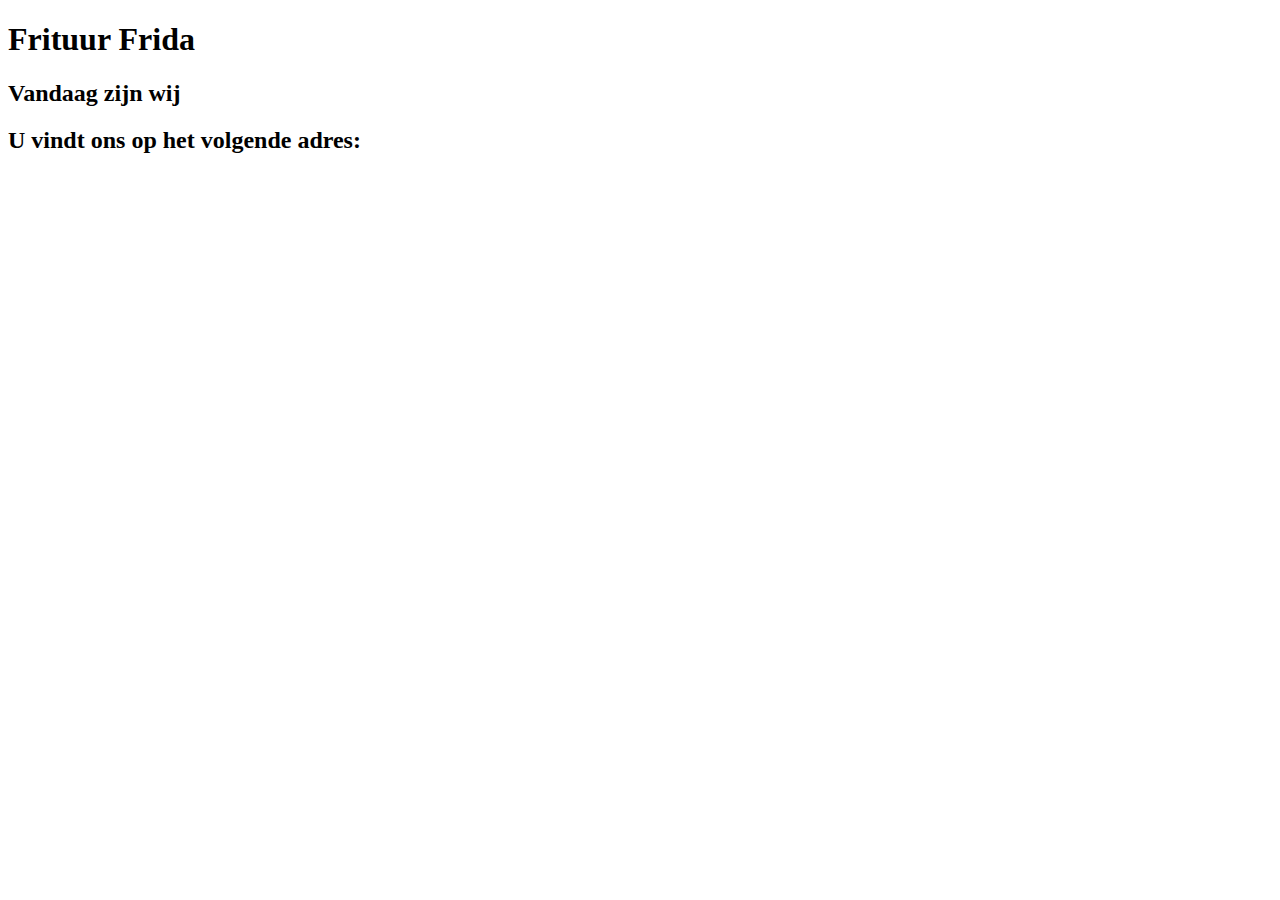
<file: src/main/resources/templates/index.html>
<!DOCTYPE html>
<html lang="nl" xmlns:th="http://www.thymeleaf.org">
<head th:replace="fragments::head(title='Frituur Frida')">
</head>
<body>
<header th:replace="fragments::menu"></header>
<h1>Frituur Frida</h1>
<h2>Vandaag zijn wij <span th:text="${boodschap}"></span></h2>
<h2>U vindt ons op het volgende adres:<span th:object="${frituurAdres}" th:text="| *{straat} *{huisNr}
*{gemeente.postcode} *{gemeente.naam}|"></span></h2>
</body>
</html>
</file>
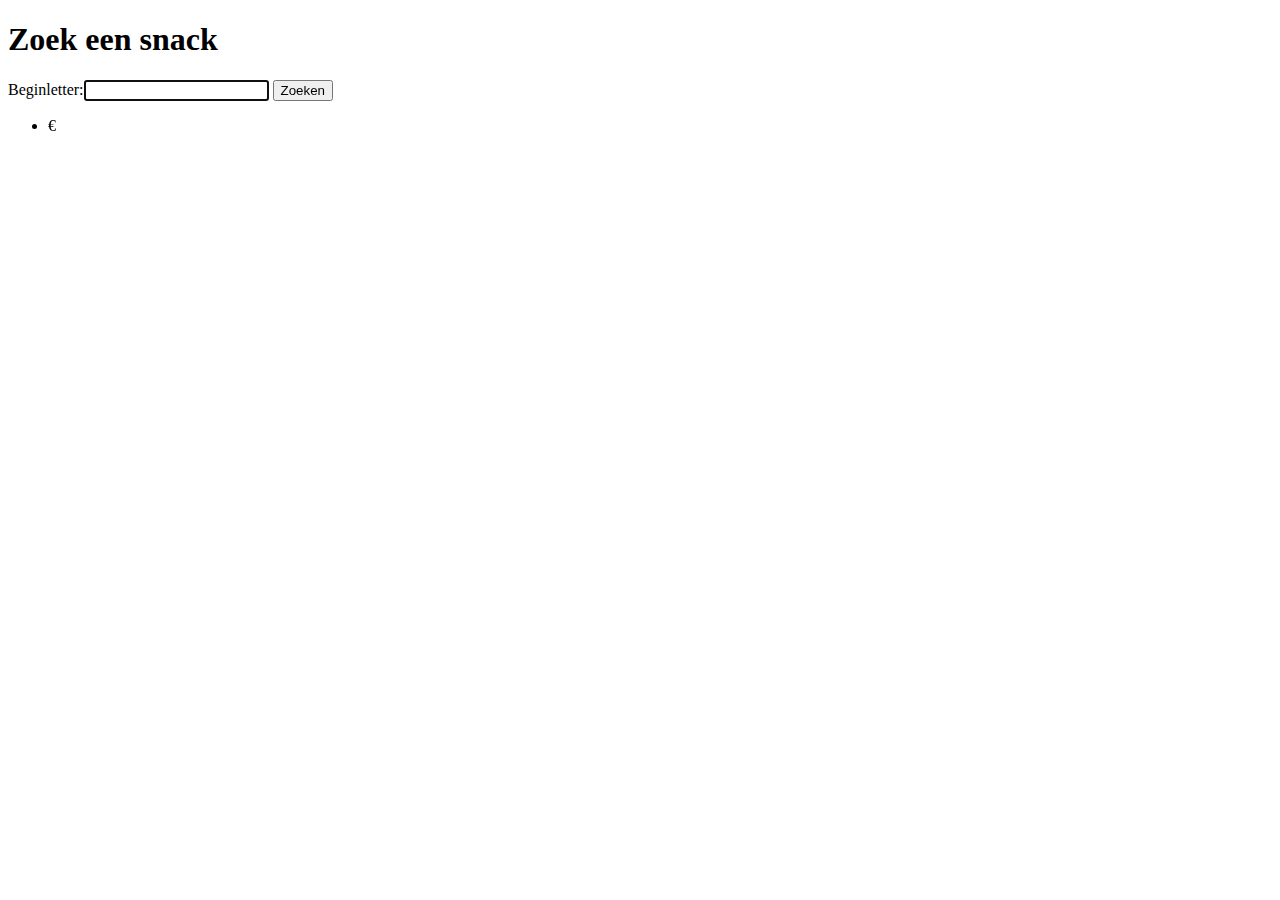
<file: src/main/resources/templates/beginletter.html>
<!DOCTYPE html>
<html lang="nl" xmlns:th="http://www.thymeleaf.org">
<head th:replace="fragments::head(title='Snack zoeken')"></head>
<body>
<nav th:replace="fragments::menu"></nav>
<h1>Zoek een snack</h1>
<form th:object="${beginletterForm}"
      method="get" th:action="@{/snacks/beginletter}">
<label>Beginletter:<span th:errors="*{beginletter}"></span><input th:field="*{beginletter}" autofocus></label>
    <button>Zoeken</button>
</form>
<ul th:if="${snacks} != null">
    <li th:each="snack:${snacks}" th:object="${snack}">
        <span th:text="*{naam}"></span> &euro; <span th:text="*{prijs}"></span>
    </li>
</ul>
</body>
</html>
</file>
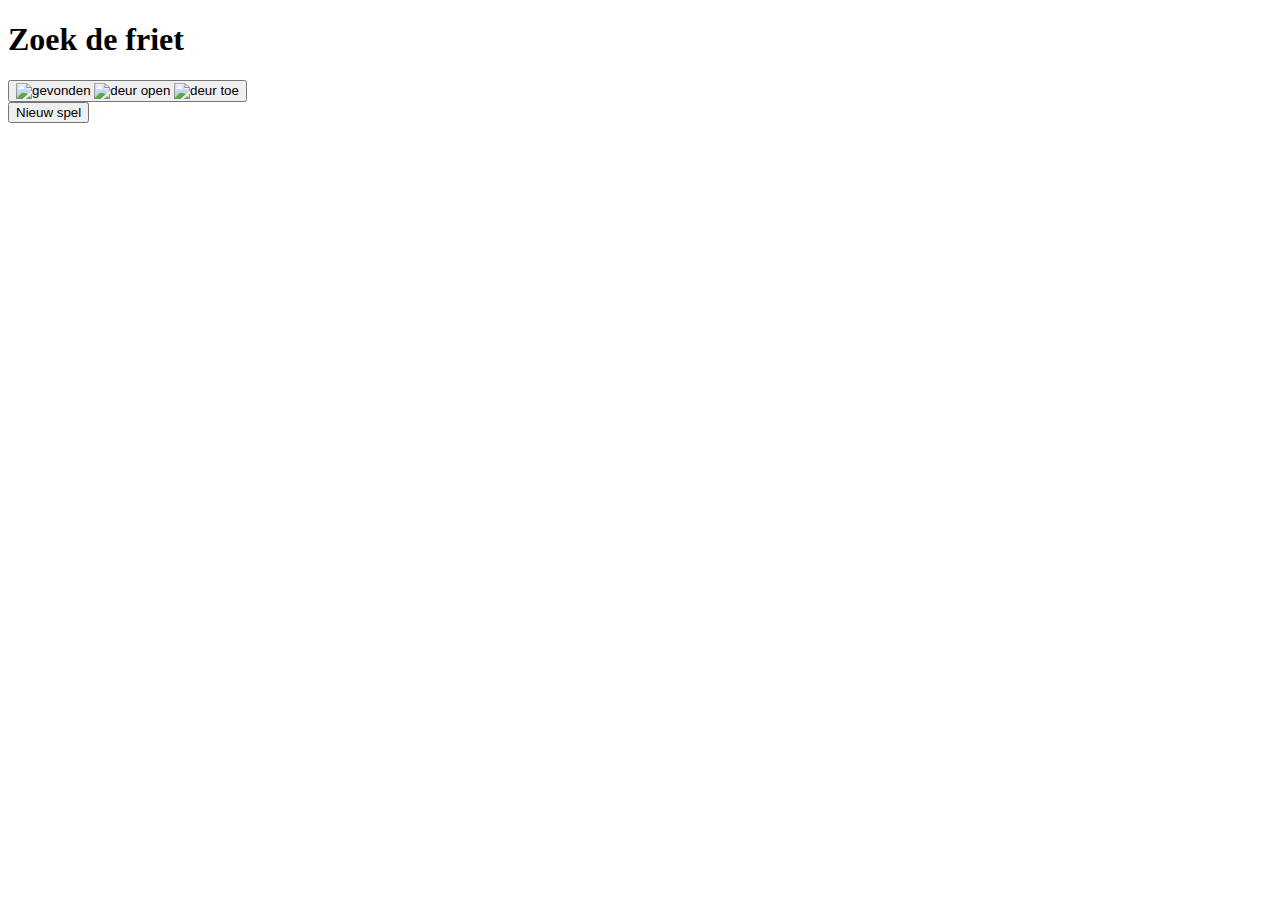
<file: src/main/resources/templates/frietspel.html>
<!DOCTYPE html>
<html lang="nl" xmlns:th="http://www.thymeleaf.org">
<head th:replace="fragments::head(title='Frietspel')"></head>
<body>
<nav th:replace="fragments::menu"></nav>
<h1>Zoek de friet</h1>
<form th:action="@{/frietspel/zoeken/opendeur}" method="post">
    <button th:each="deur:${frietspel.deuren}" name="index"
            th:object="${deur}" th:value="*{index}">
        <img th:if="*{geopend} and *{bevatFriet}" th:src="@{/images/gevonden.png}" alt="gevonden">
        <img th:if="*{geopend} and not *{bevatFriet}" th:src="@{/images/deuropen.png}" alt="deur open">
        <img th:if="not *{geopend}"
             th:src="@{/images/deurtoe.png}" alt="deur toe">
    </button>
</form>
<form th:action="@{/frietspel/zoeken/nieuwspel}" method="post">
    <button>Nieuw spel</button>
</form>
</form>
</body>
</file>
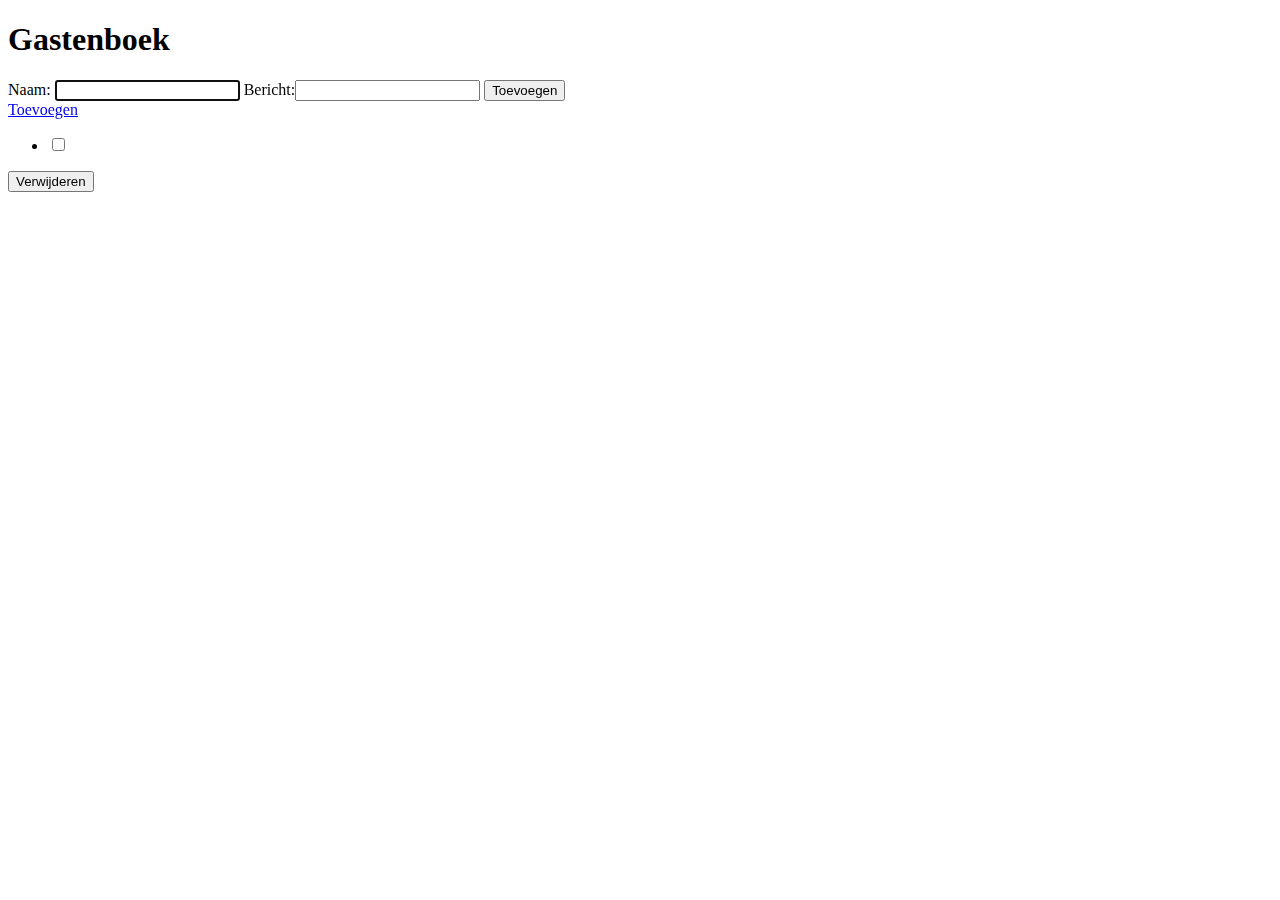
<file: src/main/resources/templates/gastenboek.html>
<!DOCTYPE html>
<html lang="nl" xmlns:th="http://www.thymeleaf.org">
<head th:replace="fragments::head(title='Gastenboek')">
</head>
<body>
<script th:src="@{/js/gastenboek.js}" defer></script>
<nav th:replace="fragments::menu"></nav>
<div class="wrapper">
<h1>Gastenboek</h1>
<form th:object="${gastenboekForm}" method="post" th:action="@{/gastenboek}" class="onderElkaar verborgen">
    <span class="fout" th:errors="*{naam}"></span>
    <label>Naam:
        <input th:field="*{naam}" required autofocus></label>
    <span class="fout" th:errors="*{boodschap}"></span>
    <label>Bericht:<input th:field="*{boodschap}" required></label>
    <input type="hidden" name="id" value="0">
    <button type="submit">Toevoegen</button>
</form>
<a href="#" id="knop">Toevoegen</a>

<div class="commentaarDiv">
    <form method="post" th:action="@{/gastenboek/verwijderen}">
    <ul>
        <li th:each="entry:${boodschappen}" th:object="${entry}">
            <input type="checkbox" name="id" th:value="*{id}">
            <strong><span th:text="${entry.getDatumAlsString()}" value="*{datum}"></span></strong>
            <strong><span th:text="*{naam}"></span></strong>
            <span th:text="*{boodschap}"></span>
        </li>
    </ul>
        <button>Verwijderen</button>
    </form>
</div>
</div>
</body>
</html>
</file>
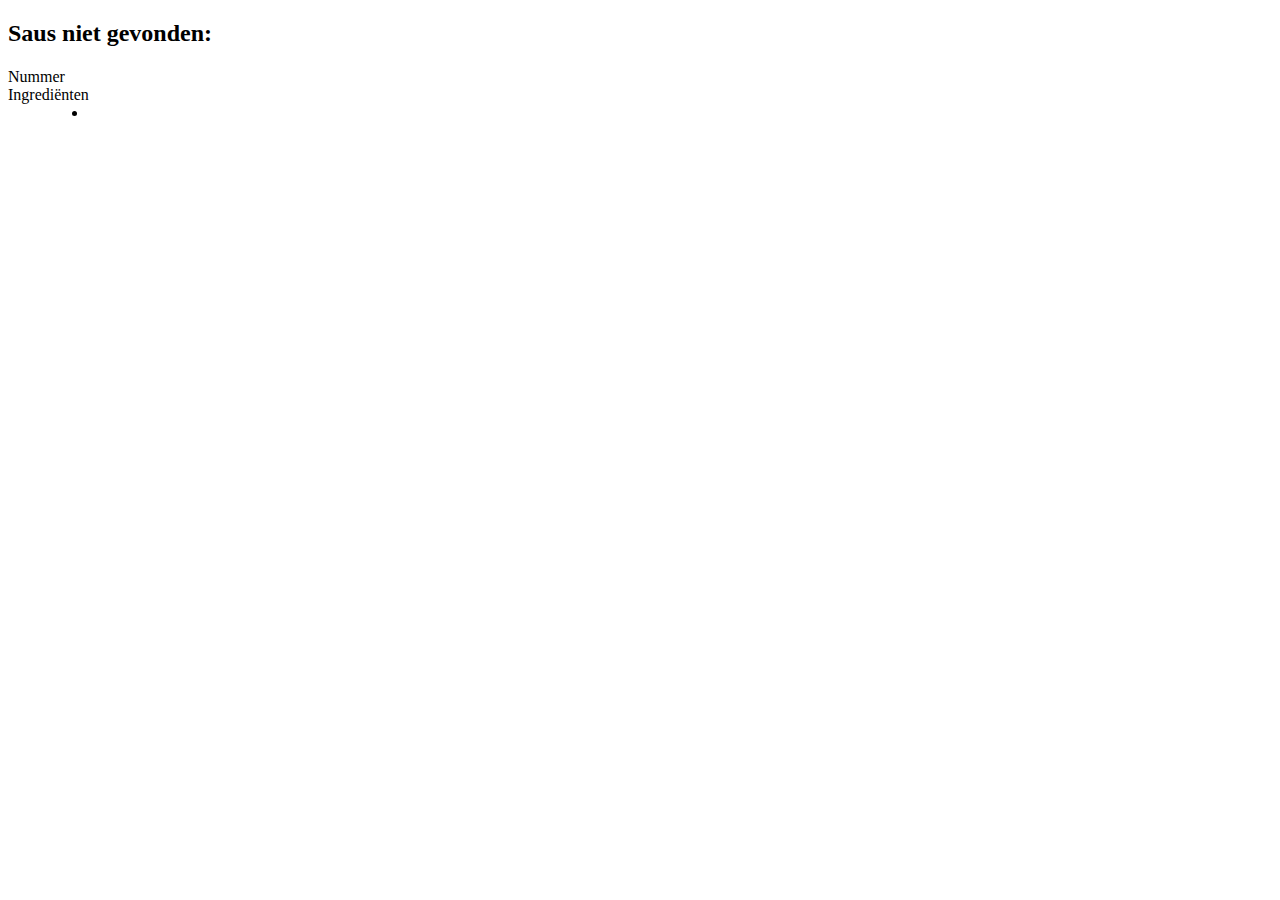
<file: src/main/resources/templates/saus.html>
<!DOCTYPE html>
<html lang="nl" xmlns:th="http://www.thymeleaf.org">
<head th:replace="fragments::head(title = ${saus}== null ?
'saus niet gevonden': ${saus.naam})">
</head>
<body>
<header th:replace="fragments::menu"></header>
<h2 th:if="${saus} == null">Saus niet gevonden:
    <span th:text="*{id}"></span>
</h2>
<div th:if="${saus} != null" th:object="${saus}">
    <h1 th:text="*{naam}"></h1>
    <dl>
        <dt>Nummer</dt>
        <dd th:text="*{id}"></dd>
        <dt>Ingrediënten</dt>
        <dd>
            <ul>
                <li th:each="ingredient:*{ingredienten}"
                    th:text="${ingredient}"></li>
            </ul>
        </dd>
    </dl>
    <img th:src="@{/images/{naam}.png(naam=*{naam})}" th:alt="*{naam}">
</div>

<!--<div th:if="${saus} != null" th:object="${saus}">
    <img th:src="@{/images/{naam}.png(naam=*{naam})}" th:alt="*{naam}">
    <h2 th:text="*{naam}"></h2>
    <h3>Nummer: <span th:text="${id}"></span></h3>
    <ul><h3>Ingrediënten:</h3>
        <li th:each="ingredient:${saus.ingredienten}" th:text="${ingredient}"></li>
    </ul>
</div>-->
</body>
</html>
</file>
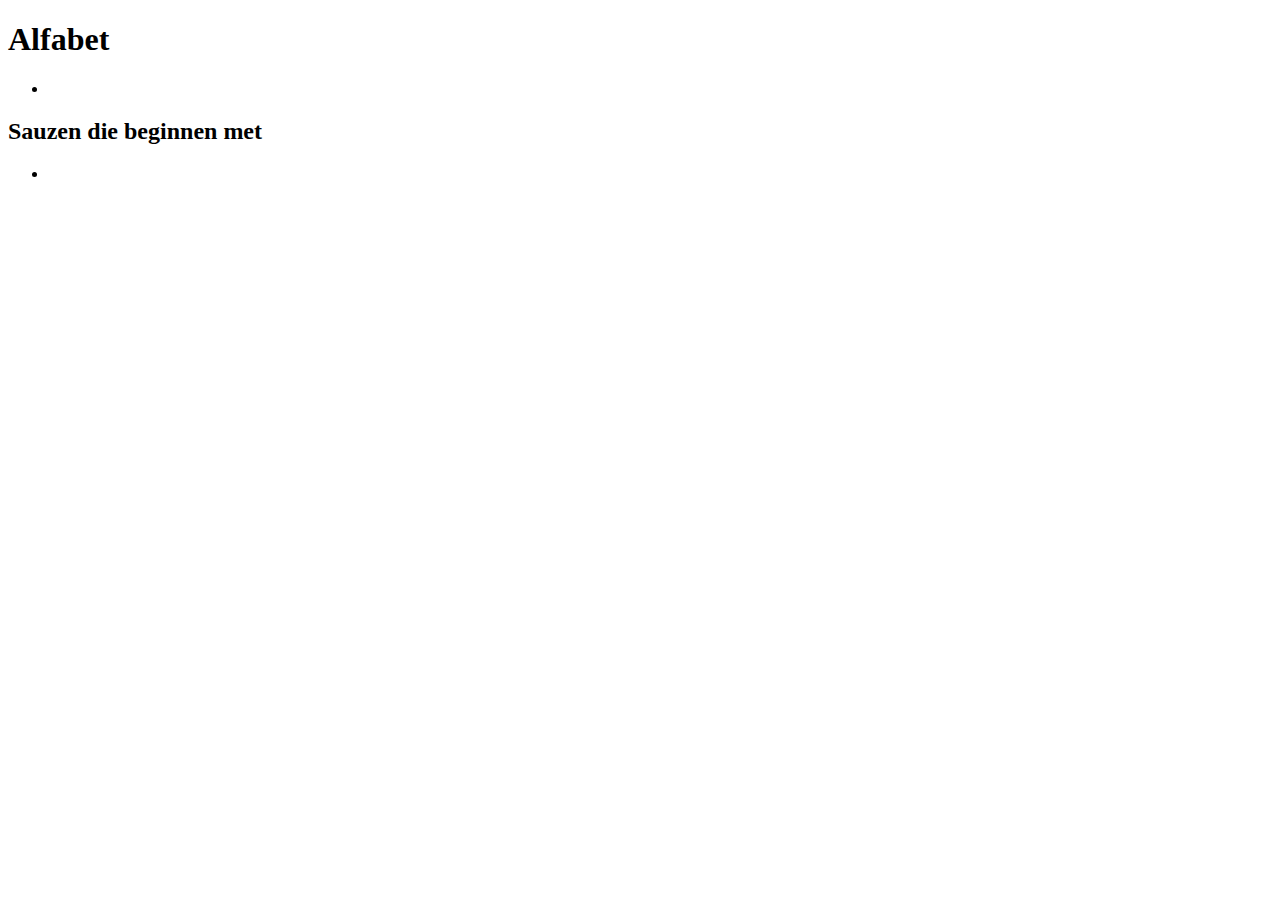
<file: src/main/resources/templates/sausAlfabet.html>
<!doctype html>
<html lang="nl" xmlns:th="http://www.thymeleaf.org">
<head th:replace="fragments::head(title='Saus alfabet')"></head>
<body>
<nav th:replace="fragments::menu"></nav>
<h1>Alfabet</h1>
<ul class="naastMekaar">
    <li th:each="letter:${alfabet}">
        <a th:href="@{/sauzen/alfabet/{letter}(letter=${letter})}"
           th:text="${letter}"></a>
    </li>
</ul>
<div th:if="${letter} != null">
    <h2>Sauzen die beginnen met <span th:text="${letter}"></span></h2>
    <ul>
        <li th:each="saus:${sauzen}" th:text="${saus.naam}"></li>
    </ul>
</div>
</body>
</html>
</file>
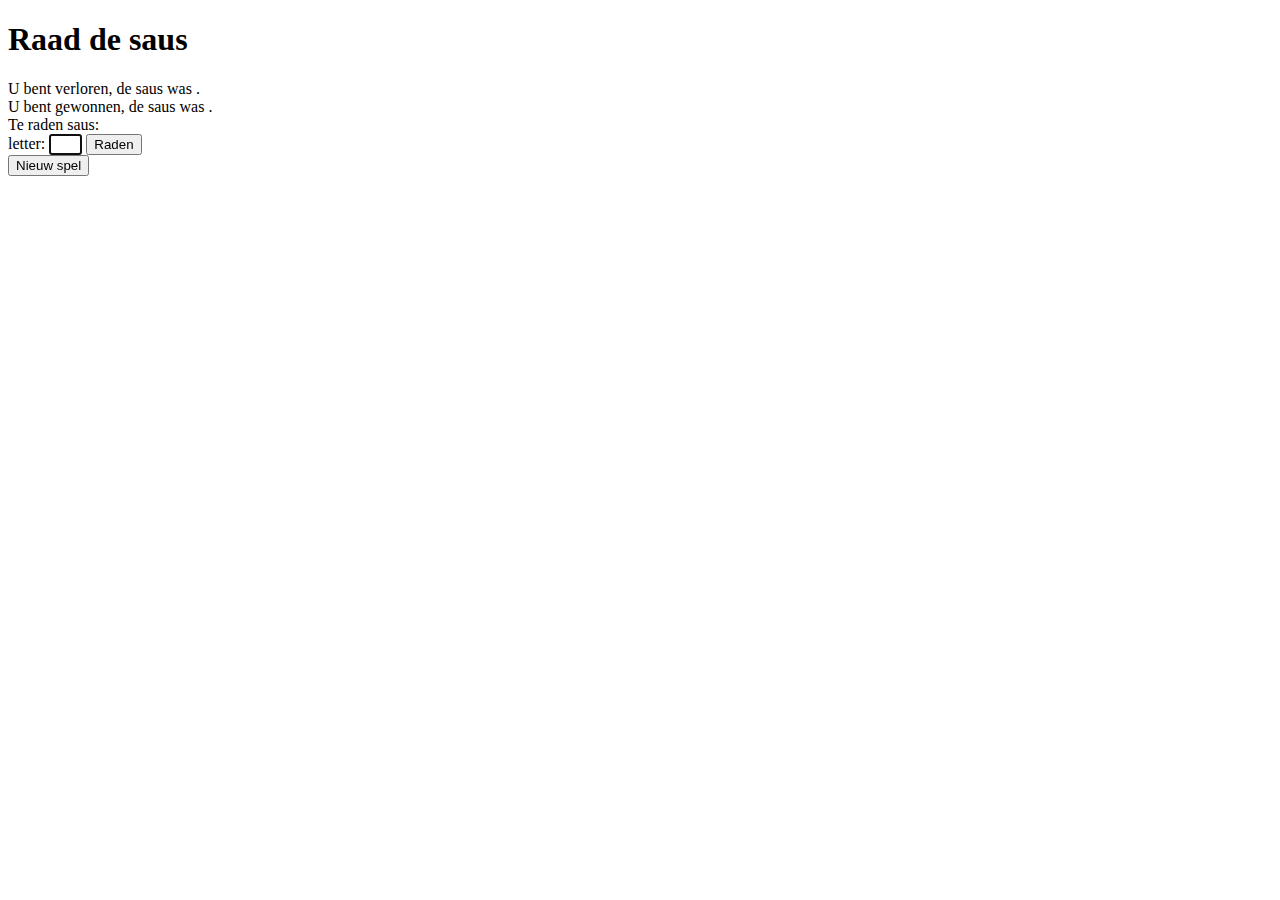
<file: src/main/resources/templates/sausRaden.html>
<!doctype html>
<html lang="nl" xmlns:th="http://www.thymeleaf.org">
<head th:replace="fragments::head(title='Raad de saus')"></head>
<body th:object="${sausRaden}">
<nav th:replace="fragments::menu"></nav>
<h1>Raad de saus</h1>
<div th:if="*{verloren}">U bent verloren, de saus was
    <span th:text="*{saus}"></span>.</div>
<div th:if="*{gewonnen}">U bent gewonnen, de saus was
    <span th:text="*{saus}"></span>.</div>
<div th:if="not *{verloren} and not *{gewonnen}">
    Te raden saus:<span th:text="*{puntjes}"></span>
    <form th:object="${sausRadenForm}" th:action="@{/sauzen/raden}"
          method="post">
        <label>letter:<span th:errors="*{letter}"></span>
            <input th:field="*{letter}" autofocus required size="1"
                   maxlength="1"></label>
        <button>Raden</button>
    </form>
</div>
<form th:action="@{/sauzen/raden/nieuwspel}" method="post">
    <button>Nieuw spel</button>
</form>
<img
        th:src="@{/images/{verkeerdePogingen}.png(verkeerdePogingen=*{verkeerdePogingen})}"
        th:alt="|*{verkeerdePogingen} verkeerde pogingen|">
</body>
</html>
</file>
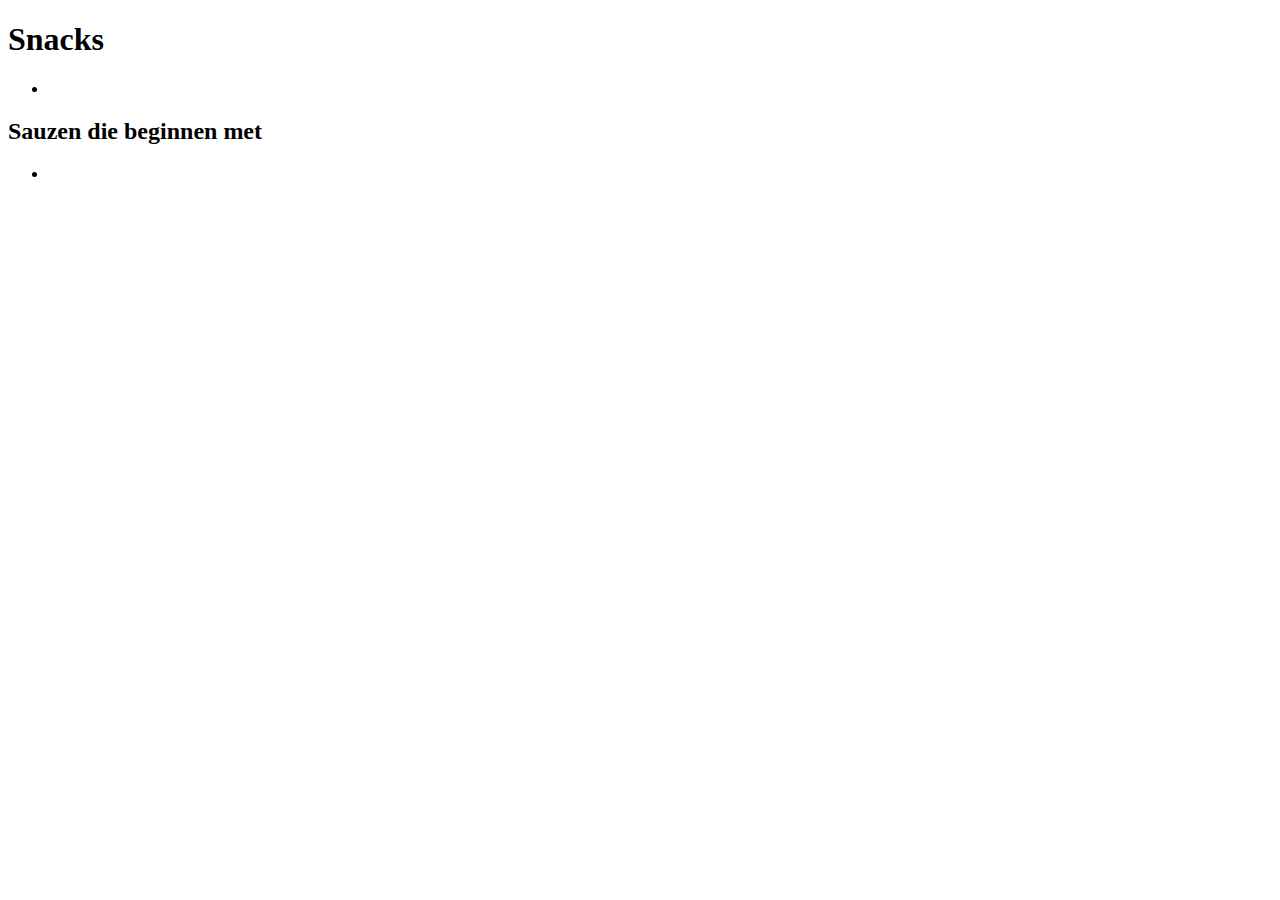
<file: src/main/resources/templates/snackAlfabet.html>
<!doctype html>
<html lang="nl" xmlns:th="http://www.thymeleaf.org">
<head th:replace="fragments::head(title='Snack Alfabet')"></head>
<body>
<nav th:replace="fragments::menu"></nav>
<h1>Snacks</h1>
<ul class="naastMekaar">
    <li th:each="letter:${alfabet}">
        <a th:href="@{/snacks/alfabet/{letter}(letter=${letter})}"
           th:text="${letter}"></a>
    </li>
</ul>

<div th:if="${letter} != null">
    <h2>Sauzen die beginnen met <span th:text="${letter}"></span></h2>
    <ul>
        <li th:each="snack:${snacks}"><a th:text="${snack.naam}" th:href="@{/snacks/wijzigen/form/{id}(id=${snack.id})}"></a></li>
    </ul>
</div>
</body>
</html>
</file>
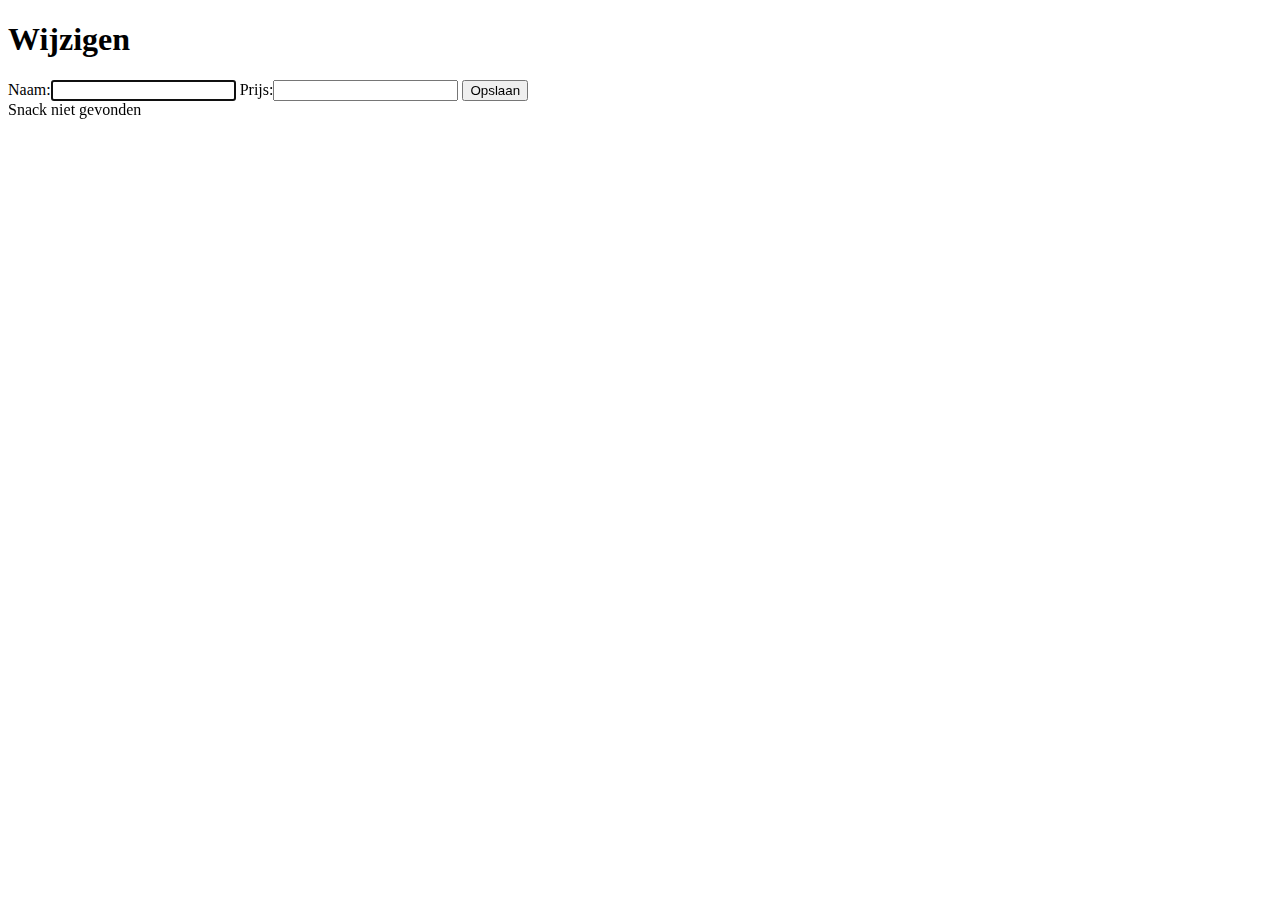
<file: src/main/resources/templates/wijzigen.html>
<!doctype html>
<html lang="nl" xmlns:th="http://www.thymeleaf.org">
<head th:replace="fragments::head(title='wijzig een snack')"></head>
<body>
<script th:src="@{/js/preventDoubleSubmit.js}" defer></script>
<nav th:replace="fragments::menu"></nav>
<h1>Wijzigen</h1>
<form  th:if="${snack} != null" th:object="${snack}" th:method="post" th:action="@{/snacks/wijzigen}">
<label>Naam:<span th:errors="*{naam}"></span><input th:field="*{naam}" autofocus required></label>
<label>Prijs:<span th:errors="*{prijs}"></span><input th:field="*{prijs}" required type="number" min="0"></label>
<input type="hidden" name="id" th:value="*{id}">
    <button>Opslaan</button>
</form>
<div th:if="${snack} == null">Snack niet gevonden</div>
</body>
</html>
</file>
